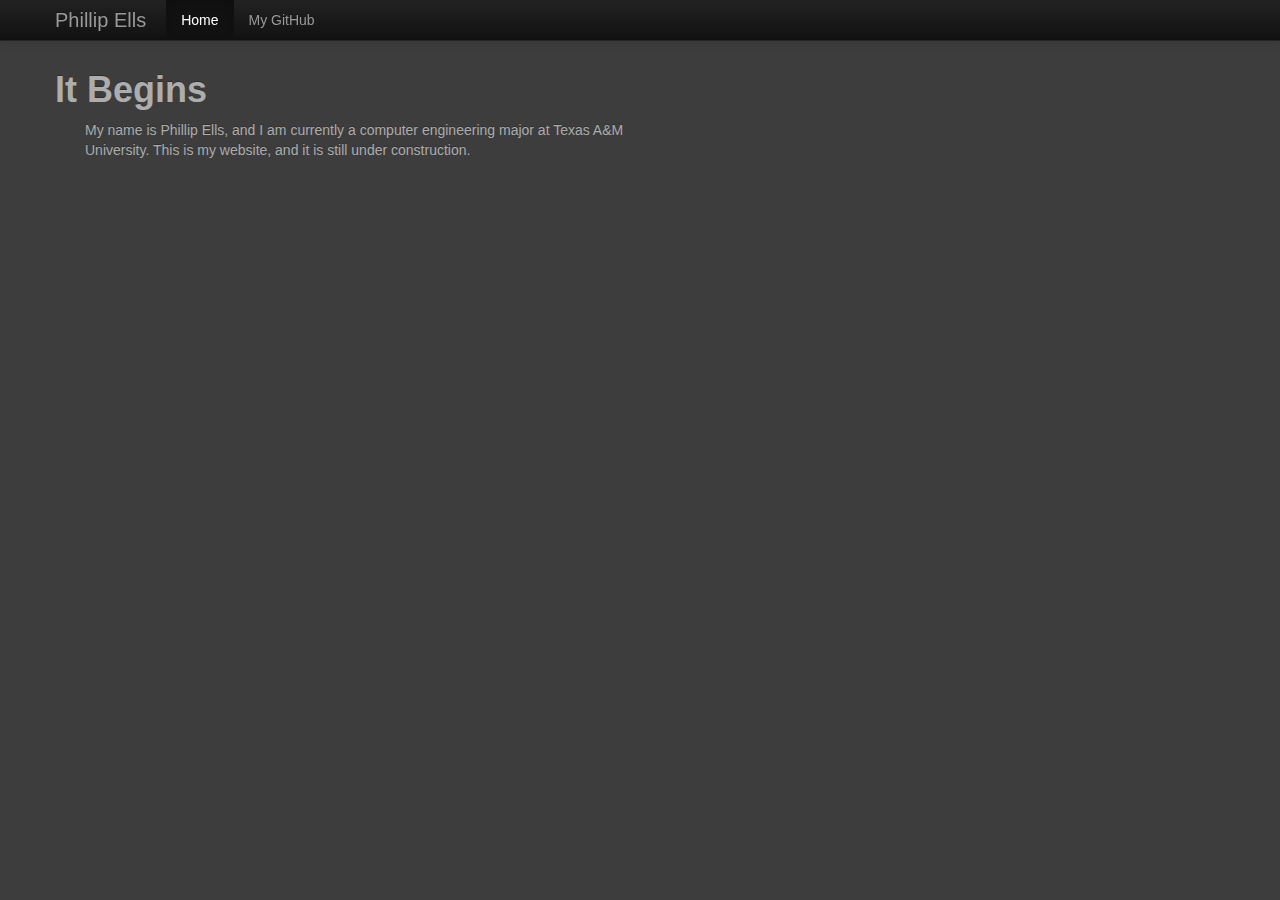
<file: index.html>
<html>
    <head>
        <title>
            Phillip Ells
        </title>
        <link href="bootstrap/css/bootstrap.css" rel="stylesheet">
        <link href="bootstrap/css/bootstrap-responsive.css" rel="stylesheet">
        <link href="style.css" rel="stylesheet">
    </head>
    <body>
        <div class="navbar navbar-inverse navbar-fixed-top">
            <div class="navbar-inner">
                <div class="container">
                <a class="btn btn-navbar" data-toggle="collapse" data-target=".nav-collapse">
                    <span class="icon-bar"></span>
                    <span class="icon-bar"></span>
                    <span class="icon-bar"></span>
                </a>
                <a class="brand" href="index.html">Phillip Ells</a>
                    <div class="nav-collapse">
                        <ul class="nav">
                            <li class="active"><a href="index.html">Home</a></li>
                            <li><a href="https://github.com/phillipells">My GitHub</a></li>
                        </ul>
                    </div>
                </div> <!-- container -->
            </div>
        </div>
        <div class="container">
        <h1>It Begins</h1>
        <span class="span6 body-text">My name is Phillip Ells, and I am currently a computer engineering major at Texas A&M University.
        This is my website, and it is still under construction.</p>
        </span>
        </div> <!-- container -->
        <script src="bootstrap/js/jquery.js"></script>
        <script src="bootstrap/js/bootstrap.js"></script>
        <script src="bootstrap/js/bootstrap.min.js"></script>
    </body>
</html>
</file>
<file: style.css>
body {
    background: #3D3D3D;
}

h1 {
    color: rgb(173, 173, 173);
    text-shadow: 0px -1px 0px rgba(0, 0, 0, 0.25);
}

.body-text {
    color: rgb(173, 173, 173);
    text-shadow: 0px -1px 0px rgba(0, 0, 0, 0.25);
}
</file>
